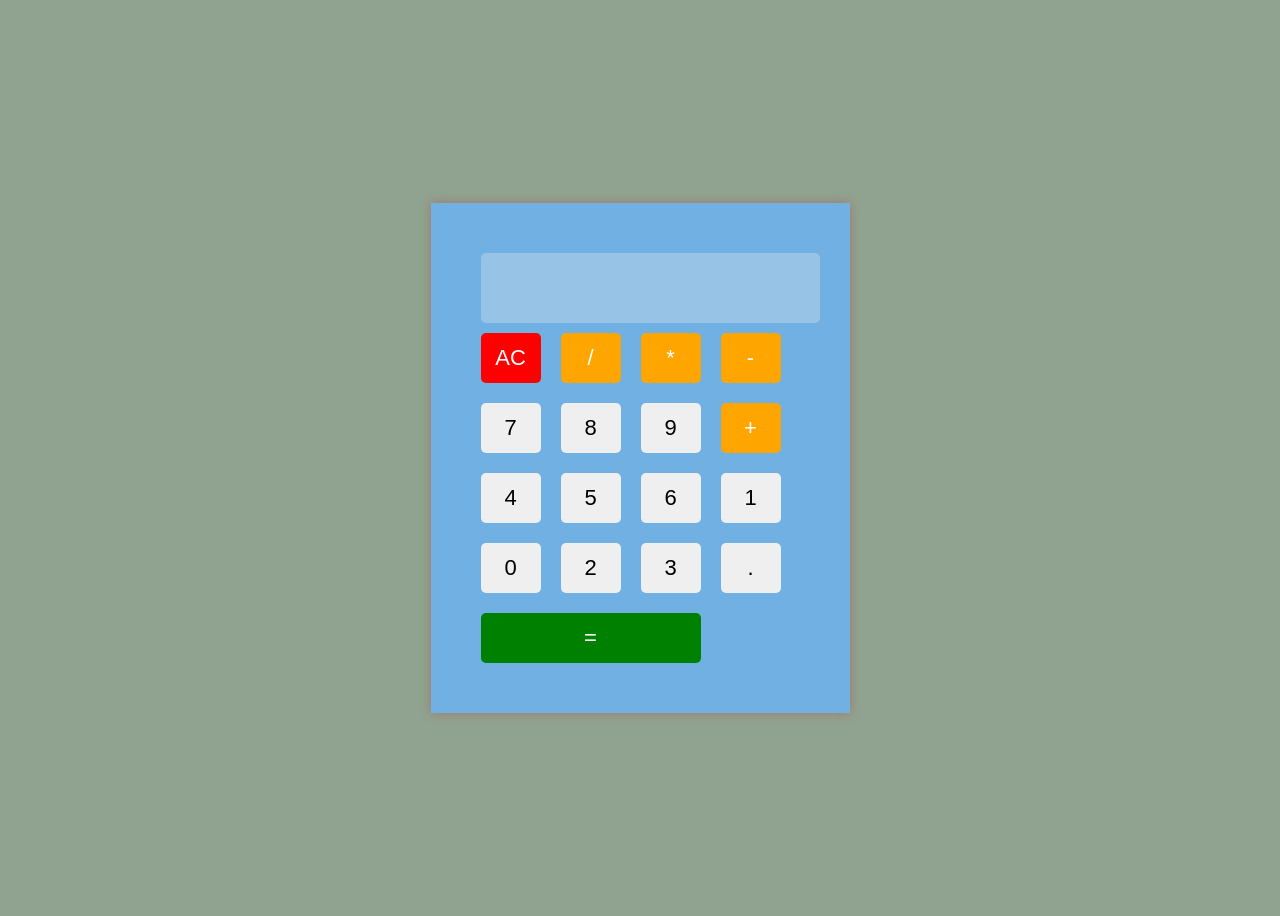
<file: calculator.html>
<!DOCTYPE html>
<html lang="en">
<head>
    <meta charset="UTF-8">
    <title>Basic Calculator</title>
    <style>
        body {
            display: flex;
            justify-content: center;
            align-items: center;
            height: 100vh;
            background-color: rgb(144, 163, 144);
             /* background-image: url('https://images.unsplash.com/photo-1506744038136-46273834b3fb?ixlib=rb-4.0.3&ixid=M3wxMjA3fDB8MHxzZWFyY2h8Mnx8Y2FsY3VsYXRvcnxlbnwwfHwwfHx8MA%3D%3D&auto=format&fit=crop&w=500&q=60'); */ */ */
            background-size: cover;
            font-family: Arial, sans-serif;
        }

        .calculator {
            background: rgba(109, 178, 235, 0.9);
            padding: 20px;
            /* background-image: url('https://images.unsplash.com/photo-1506744038136-46273834b3fb?ixlib=rb-4.0.3&ixid=M3wxMjA3fDB8MHxzZWFyY2h8Mnx8Y2FsY3VsYXRvcnxlbnwwfHwwfHx8MA%3D%3D&auto=format&fit=crop&w=500&q=60'); */ */ */
            background-size: cover;
            padding: 50px;
            border: radius 23px;
            box-shadow: 0 0 10px rgba(202, 20, 20, 0.3);
        }

        .display {
            width: 100%;
            height: 50px;
            margin-bottom: 10px;
            text-align: right;
            font-size: 24px;
            padding: 10px;
            border: none;
            border-radius: 5px;
        }

        .buttons {
            display: grid;
            grid-template-columns: repeat(4, 60px);
            gap: 20px;
        }

        button {
            height: 50px;
            font-size: 22px;
            border: none;
            border-radius: 5px;
            cursor: pointer;
        }

        button:hover {
            opacity: 0.8;
        }

        .operator {
            background: orange;
            color: white;
        }

        .equal {
            background: green;
            color: white;
            grid-column: span 3;
        }

        .clear {
            background: red;
            color: white;
        }
    </style>
</head>
<body>

<div class="calculator">
    <input type="text" id="display" class="display" disabled>

    <div class="buttons">
        <button onclick="clearDisplay()" class="clear">AC</button>
        <button onclick="appendValue('/') " class="operator">/</button>
        <button onclick="appendValue('*')" class="operator">*</button>
        <button onclick="appendValue('-')" class="operator">-</button>

        <button onclick="appendValue('7')">7</button>
        <button onclick="appendValue('8')">8</button>
        <button onclick="appendValue('9')">9</button>
        <button onclick="appendValue('+')" class="operator">+</button>

        <button onclick="appendValue('4')">4</button>
        <button onclick="appendValue('5')">5</button>
        <button onclick="appendValue('6')">6</button>

        <button onclick="appendValue('1')">1</button>
        <button onclick="appendValue('0')">0</button>
        <button onclick="appendValue('2')">2</button>

        <button onclick="appendValue('3')">3</button>
        <button onclick="appendValue('.')">.</button>
        <button onclick="calculate()" class="equal">=</button>
    </div>
</div>

<script>
    function appendValue(value) {
        document.getElementById("display").value += value;
    }

    function clearDisplay() {
        document.getElementById("display").value = "";
    }

    function calculate() {
        try {
            let result = eval(document.getElementById("display").value);
            document.getElementById("display").value = result;
        } catch {
            alert("Invalid Expression");
        }
    }
</script>

</body>
</html>
</file>
